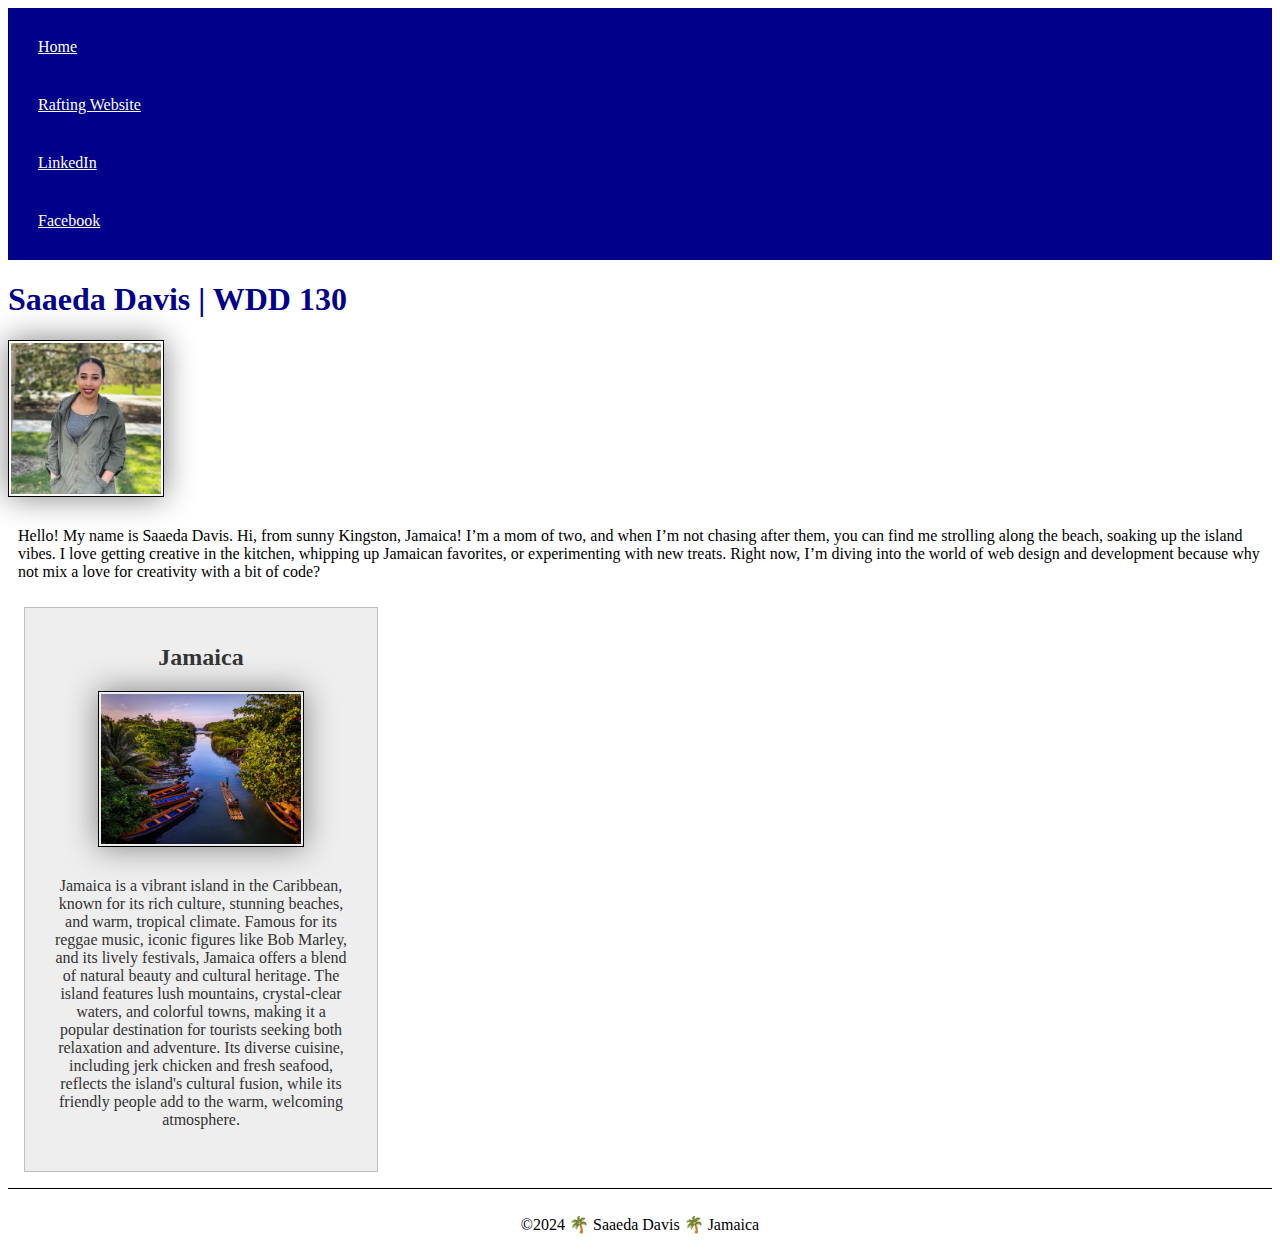
<file: index.html>
<!DOCTYPE html>
<html lang="en-US">
<head>
    <meta charset="utf-8"> 
    <meta name="viewport" content="width=device-width,initial-scale=1.0"> 
    <title>Saaeda Davis | WDD 130</title>
    <meta name="description" content="Saaeda Davis's BYU-Idaho WDD 130 course home page">
    <meta name="author" content="Saaeda Davis">
    <link rel="stylesheet" href="styles/styles.css">
</head>
<body>
    <header>
        <nav>
            <a href="#">Home</a>
            <a href="wwr/">Rafting Website</a>
            <a href="https://www.linkedin.com/">LinkedIn</a>
            <a href="https://www.facebook.com/">Facebook</a>
        </nav> 
    </header> 

    <!-- Main and Aside wrapped in a div with class 'grid' -->
    <div class="grid">
        <main>
            <h1>Saaeda Davis | WDD 130</h1>
            <img src="images/Profilee.Jpg" alt="Hello, my name is Saaeda Davis" width="200">
            <p>Hello! My name is Saaeda Davis. Hi, from sunny Kingston, Jamaica! I’m a mom of two, and when I’m not chasing after them, you can find me strolling along the beach, soaking up the island vibes. I love getting creative in the kitchen, whipping up Jamaican favorites, or experimenting with new treats. Right now, I’m diving into the world of web design and development because why not mix a love for creativity with a bit of code?</p>
        </main>

        <aside>
            <h2>Jamaica</h2>
            <img src="images/Jamaicaa.jpg" alt="Beautiful Jamaica">
            <p>Jamaica is a vibrant island in the Caribbean, known for its rich culture, stunning beaches, and warm, tropical climate. Famous for its reggae music, iconic figures like Bob Marley, and its lively festivals, Jamaica offers a blend of natural beauty and cultural heritage. The island features lush mountains, crystal-clear waters, and colorful towns, making it a popular destination for tourists seeking both relaxation and adventure. Its diverse cuisine, including jerk chicken and fresh seafood, reflects the island's cultural fusion, while its friendly people add to the warm, welcoming atmosphere.</p>
        </aside>
    </div> <!-- End of "grid" div -->

    <footer> 
        <p>©2024 🌴 Saaeda Davis 🌴 Jamaica</p>
    </footer>  
</body>
</html>
</file>
<file: styles/styles.css>
nav {
    background-color: darkblue; 
    padding: 10px;
}

nav a { 
  color:white;
  display: block;
  padding: 20px;
}

h1 {
  color: darkblue;
}

img {
width: 150px;
height: auto;
border: 1px solid black;
padding: 2px;
box-shadow: 0 0 30px gray;
}
p {
  padding: 10px;
}

aside {
  width: 20em ;
  margin: 1em;
  border: 1px solid rgba(0, 0, 0, 0.2); /* why use rgba instead of hex here? */
  padding: 1em;
  background-color: #eee;
  color: #333;
  text-align: center;

}

aside img {
  width: 200px;
  height: auto;

}


footer{
  margin-top: 15px;
  border-top: 1px solid #000 ;
  text-align: center;
}
</file>
